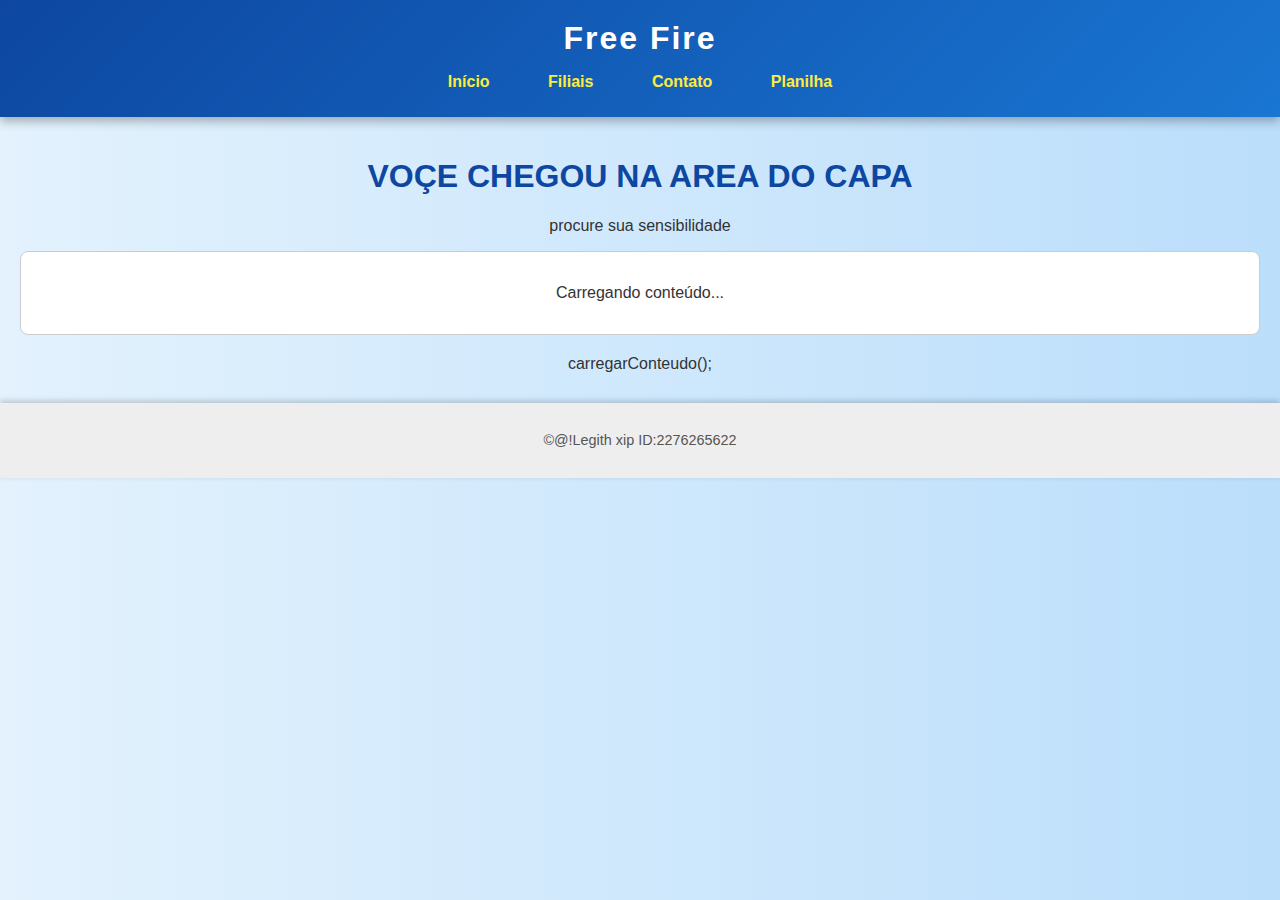
<file: index.html>
<!DOCTYPE html>
<html lang="pt-BR">

<head>
    <meta charset="UTF-8">
    <meta name="viewport" content="width=device-width, initial-scale=1.0">
    <title>Aluguel de Veículos</title>
    <link rel="stylesheet" href="style.css">
</head>

<body>

    <!-- Cabeçalho -->
    <header>
        <h2>Free Fire</h2>
        <nav>
            <a href="index.html">Início</a>
            <a href="filiais.html">Filiais</a>
            <a href="contato.html">Contato</a>
            <a href="planilha.html">Planilha</a>
        </nav>
    </header>

    <main>
        <h1>VOÇE CHEGOU NA AREA DO CAPA</h1>
        <p>procure sua sensibilidade</p>
      
        <div id="conteudo" class="conteudo-scroll">
          <p>Carregando conteúdo...</p>
        </div>
      </main>
      
      <script>
      const SCRIPT_URL = "https://script.google.com/macros/s/AKfycbwnXnqlUOzvLxqL7UDYgOVz9puERDAaitdWjQI721V_syZehmBzllK0LC8OBEySUMfN/exec"; // substitua pela URL do seu Apps Script
      
      async function carregarConteudo() {
        const container = document.getElementById('conteudo');
        container.innerHTML = "<p>Carregando conteúdo...</p>";
      
        try {
          const res = await fetch(SCRIPT_URL);
          const dados = await res.json();
          container.innerHTML = '';
      
          dados.forEach(item => {
            const bloco = document.createElement('div');
            bloco.className = 'bloco-item';
      
            const titulo = document.createElement('h2');
            titulo.textContent = item.Titulo || '';
            bloco.appendChild(titulo);
      
            const descricao = document.createElement('p');
            descricao.textContent = item.Descricao || '';
            bloco.appendChild(descricao);
              
      if (item.Url && item.Url.startsWith('http')) {
  const youtubeRegex = /(?:youtube\.com\/watch\?v=|youtu\.be\/)([a-zA-Z0-9_-]+)/;

  const match = item.Url.match(youtubeRegex);
  if (match) {
    const videoId = match[1];
    const iframe = document.createElement('iframe');
    iframe.src = `https://www.youtube.com/embed/${videoId}`;
    iframe.height = "315";
    iframe.allow = "accelerometer; autoplay; clipboard-write; encrypted-media; gyroscope; picture-in-picture";
    iframe.setAttribute("allowfullscreen", true);
    bloco.appendChild(iframe);
  }
  else if (item.Url.match(/\.(jpg|jpeg|png|gif|webp)$/i) || item.Url.includes('unsplash')) {
    const img = document.createElement('img');
    img.src = item.Url;
    img.alt = item.Título || 'Imagem';
    bloco.appendChild(img);
  }
  else {
    const link = document.createElement('a');
    link.href = item.Url;
    link.textContent = 'Ver mais';
    bloco.appendChild(link);
  }
}

            container.appendChild(bloco);
          });
        } catch (err) {
          container.innerHTML = "<p>Erro ao carregar dados: " + err.message + "</p>";
        }
      }
      
  const toggle = document.getElementById("tema-toggle");
  const body = document.body;

  // Carregar tema salvo
  let tema = localStorage.getItem("tema") || "tema-claro";
  if (tema === "tema-escuro") body.classList.add("tema-escuro");

  toggle.addEventListener("click", () => {
    body.classList.toggle("tema-escuro");

    const ativo = body.classList.contains("tema-escuro");
    localStorage.setItem("tema", ativo ? "tema-escuro" : "tema-claro");
  });
     
  const toggle = document.getElementById("tema-toggle");
  const body = document.body;

  // Carregar tema salvo
  let tema = localStorage.getItem("tema") || "tema-claro";
  if (tema === "tema-escuro") body.classList.add("tema-escuro");

  toggle.addEventListener("click", () => {
    body.classList.toggle("tema-escuro");

    const ativo = body.classList.contains("tema-escuro");
    localStorage.setItem("tema", ativo ? "tema-escuro" : "tema-claro");
  });
</script>
      </script>
      carregarConteudo();
      </script>

    <!-- Rodapé -->
    <footer>
        <p>&copy;@!Legith xip ID:2276265622</p>
    </footer>

</body>

</html>
</file>
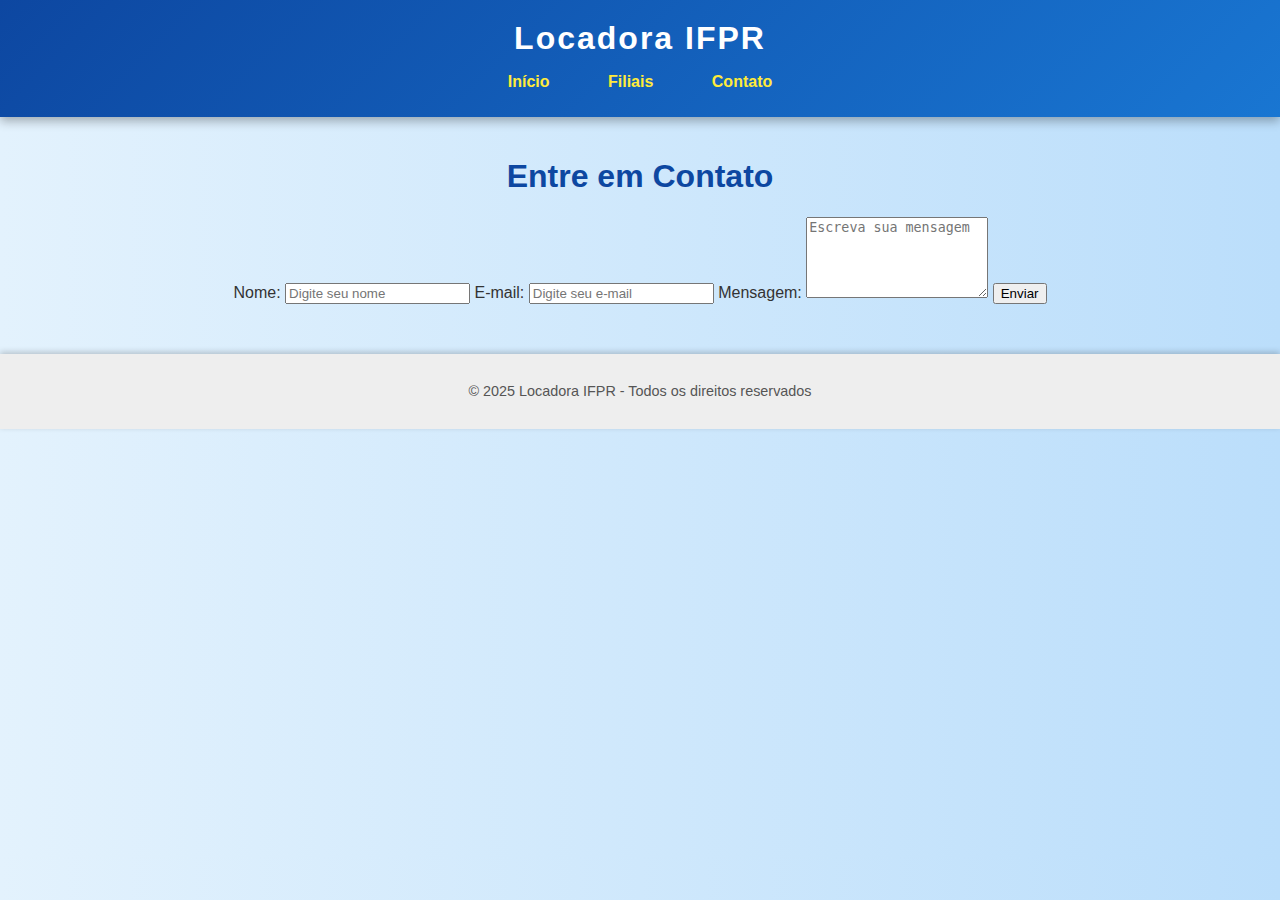
<file: contato.html>
<!DOCTYPE html>
<html lang="pt-BR">

<head>
    <meta charset="UTF-8">
    <meta name="viewport" content="width=device-width, initial-scale=1.0">
    <title>Locadora IFPR - Contato</title>
    <link rel="stylesheet" href="style.css">
</head>

<body>

    <!-- Cabeçalho -->
    <header>
        <h2>Locadora IFPR</h2>
        <nav>
            <a href="index.html">Início</a>
            <a href="filiais.html">Filiais</a>
            <a href="contato.html">Contato</a>
        </nav>
    </header>

    <!-- Conteúdo principal -->
    <main>
        <h1>Entre em Contato</h1>
        <form class="contato-form" action="https://script.google.com/macros/s/AKfycby_ABODLqr7U-Xqa82hlDXzn7qz-7HmvgHiDC6DmM_a8BUXeit8ifguIM2XeCvbeIXQuQ/exec" method="POST">
            <label for="nome">Nome:</label>
            <input type="text" id="nome" name="nome" placeholder="Digite seu nome" required>

            <label for="email">E-mail:</label>
            <input type="email" id="email" name="email" placeholder="Digite seu e-mail" required>

            <label for="mensagem">Mensagem:</label>
            <textarea id="mensagem" name="mensagem" rows="5" placeholder="Escreva sua mensagem"></textarea>

            <button type="submit">Enviar</button>
        </form>
    </main>

    <!-- Rodapé -->
    <footer>
        <p>&copy; 2025 Locadora IFPR - Todos os direitos reservados</p>
    </footer>

</body>

</html
.contato-form {
    max-width: 400px;
    margin: 20px auto;
    display: flex;
    flex-direction: column;
    gap: 15px;
    text-align: left;
}

.contato-form label {
    font-weight: bold;
    color: #0d47a1;
}

.contato-form input,
.contato-form textarea {
    padding: 10px;
    border: 1px solid #ccc;
    border-radius: 6px;
    font-size: 1em;
    width: 100%;
    box-sizing: border-box;
}

.contato-form button {
    background: #0d47a1;
    color: white;
    padding: 10px;
    border: none;
    border-radius: 6px;
    font-size: 1em;
    cursor: pointer;
    transition: background 0.3s;
}

.contato-form button:hover {
    background: #1976d2;
}
</file>
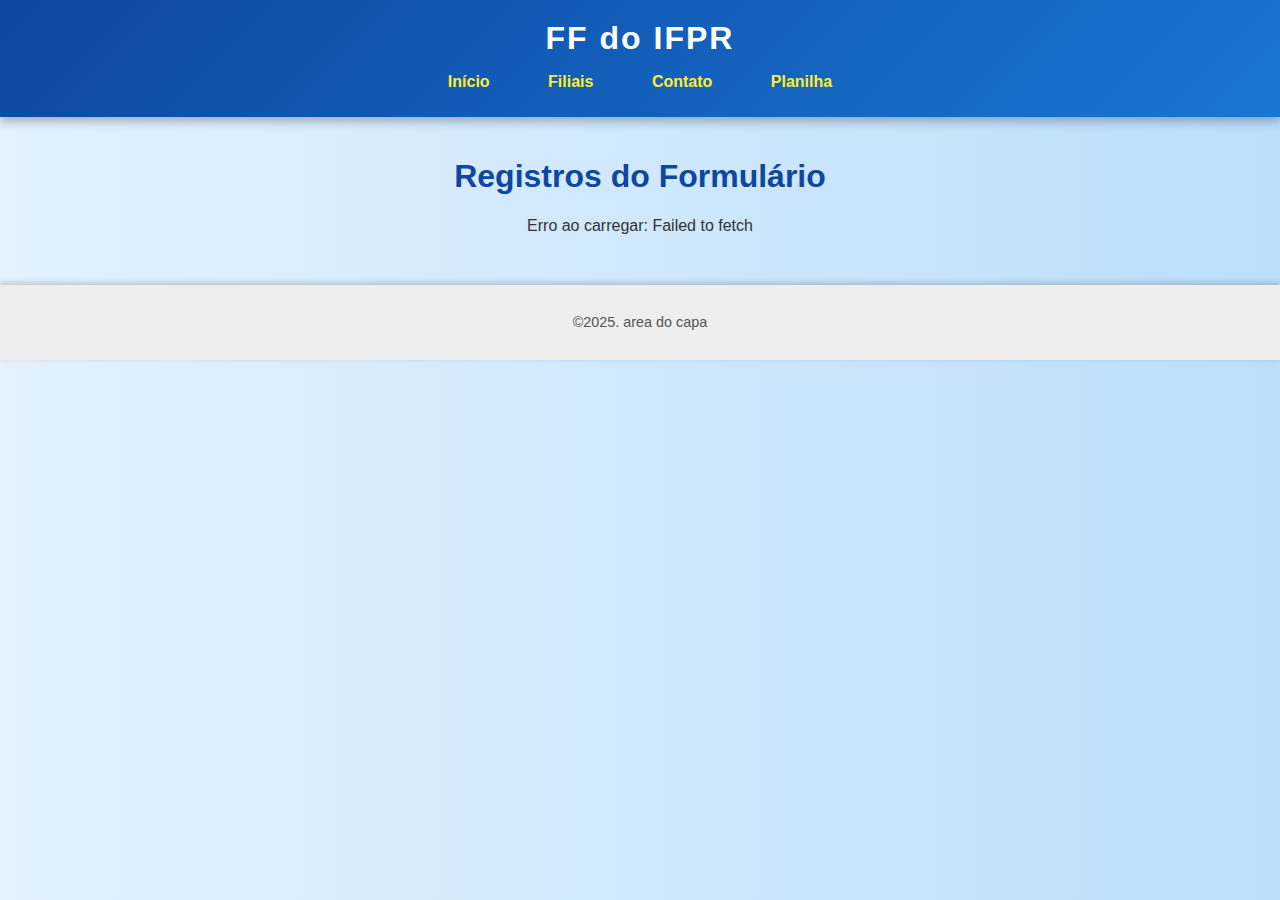
<file: planilha.html>
<!DOCTYPE html>
<html lang="pt-BR">

<head>
    <meta charset="utf-8">
    <meta name="viewport" content="width=device-width,initial-scale=1">
    <title>Registros da Planilha</title>
    <link rel="stylesheet" href="style.css">
</head>

<body>
    <header>
        <h2>FF do IFPR</h2>
        <nav>
            <a href="index.html">Início</a>
            <a href="filiais.html">Filiais</a>
            <a href="contato.html">Contato</a>
            <a href="planilha.html" aria-current="page">Planilha</a>
        </nav>
    </header>

    <main>
        <h1>Registros do Formulário</h1>
        <div id="mensagem" class="info-msg">Carregando...</div>
        <div class="table-wrap" id="table-wrap"></div>
    </main>

    <footer>
        <p>&copy;2025. area do capa</p>
    </footer>

    <script>
        const SCRIPT_URL = "https://script.google.com/macros/s/AKfycbypDSOrRPwLyXqiY8FvznFn7oy2FMik9MoUL0BWO1MeeFcma_cihsTazcR2NdKAhz-Edg/exec"; // substitua pela sua URL

        async function carregar() {
            const msg = document.getElementById('mensagem');
            const wrap = document.getElementById('table-wrap');
            msg.textContent = 'Carregando dados...';
            wrap.innerHTML = '';

            try {
                const res = await fetch(SCRIPT_URL);
                const dados = await res.json();

                if (!dados.length) {
                    msg.textContent = 'Nenhum registro encontrado.';
                    return;
                }

                msg.textContent = '';
                const table = document.createElement('table');
                table.className = 'dados-planilha';

                const thead = document.createElement('thead');
                const trh = document.createElement('tr');
                Object.keys(dados[0]).forEach(h => {
                    const th = document.createElement('th');
                    th.textContent = h;
                    trh.appendChild(th);
                });
                thead.appendChild(trh);
                table.appendChild(thead);

                const tbody = document.createElement('tbody');
                dados.forEach(obj => {
                    const tr = document.createElement('tr');
                    Object.values(obj).forEach(v => {
                        const td = document.createElement('td');
                        td.textContent = v;
                        tr.appendChild(td);
                    });
                    tbody.appendChild(tr);
                });
                table.appendChild(tbody);
                wrap.appendChild(table);
            } catch (err) {
                msg.textContent = 'Erro ao carregar: ' + err.message;
            }
        }

        carregar();
    </script>
</body>

</html>
</file>
<file: style.css>
/* Estilo geral */
body {
    font-family: 'Segoe UI', Tahoma, Geneva, Verdana, sans-serif;
    margin: 0;
    padding: 0;
    background: linear-gradient(to right, #e3f2fd, #bbdefb);
    color: #333;
    text-align: center;
}

/* Cabeçalho mais moderno */
header {
    background: linear-gradient(135deg, #0d47a1, #1976d2);
    color: white;
    padding: 20px 0;
    text-align: center;
    box-shadow: 0 4px 10px rgba(0,0,0,0.3);
}

header h2 {
    margin: 0;
    font-size: 2em;
    letter-spacing: 2px;
}

header nav {
    margin-top: 10px;
}

header nav a {
    display: inline-block;
    color: #ffeb3b;
    margin: 0 15px;
    text-decoration: none;
    font-weight: bold;
    padding: 6px 12px;
    border-radius: 6px;
    transition: background-color 0.3s, color 0.3s;
}

header nav a:hover {
    background-color: #ffeb3b;
    color: #0d47a1;
}

/* Conteúdo principal */
main {
    padding: 20px;
}

main h1 {
    color: #0d47a1;
}

/* Rodapé */
footer {
    background-color: #eeeeee;
    padding: 15px;
    margin-top: 30px;
    font-size: 0.9em;
    color: #555;
    box-shadow: 0 -2px 6px rgba(0,0,0,0.2);
}

/* Galeria de carros */
.carros {
    display: flex;
    justify-content: center;
    flex-wrap: wrap;
    gap: 20px;
    margin-top: 20px;
}

.carros img {
    width: 200px;
    border-radius: 12px;
    box-shadow: 0 4px 12px rgba(0,0,0,0.3);
    transition: transform 0.3s, box-shadow 0.3s;
}

.carros img:hover {
    transform: scale(1.05);
    box-shadow: 0 6px 16px rgba(0,0,0,0.4);
}
.conteudo-scroll {
  max-height: 500px;
  overflow-y: auto;
  padding: 16px;
  border: 1px solid #ccc;
  border-radius: 8px;
  background: #fff;
}

.bloco-item {
  margin-bottom: 24px;
  padding-bottom: 16px;
  border-bottom: 1px solid #eee;
  text-align: center;
}

.bloco-item img {
  display: block;
  margin: 12px auto;
  max-width: 400px;   /* mantém o tamanho controlado */
  width: 100%;
  height: auto;
  border-radius: 6px;
  box-shadow: 0 2px 6px rgba(0,0,0,0.08);
}

.bloco-item h2 {
  color: #0d47a1;
  margin-bottom: 6px;
}

.bloco-item p {
  margin: 6px 0;
}
</file>
